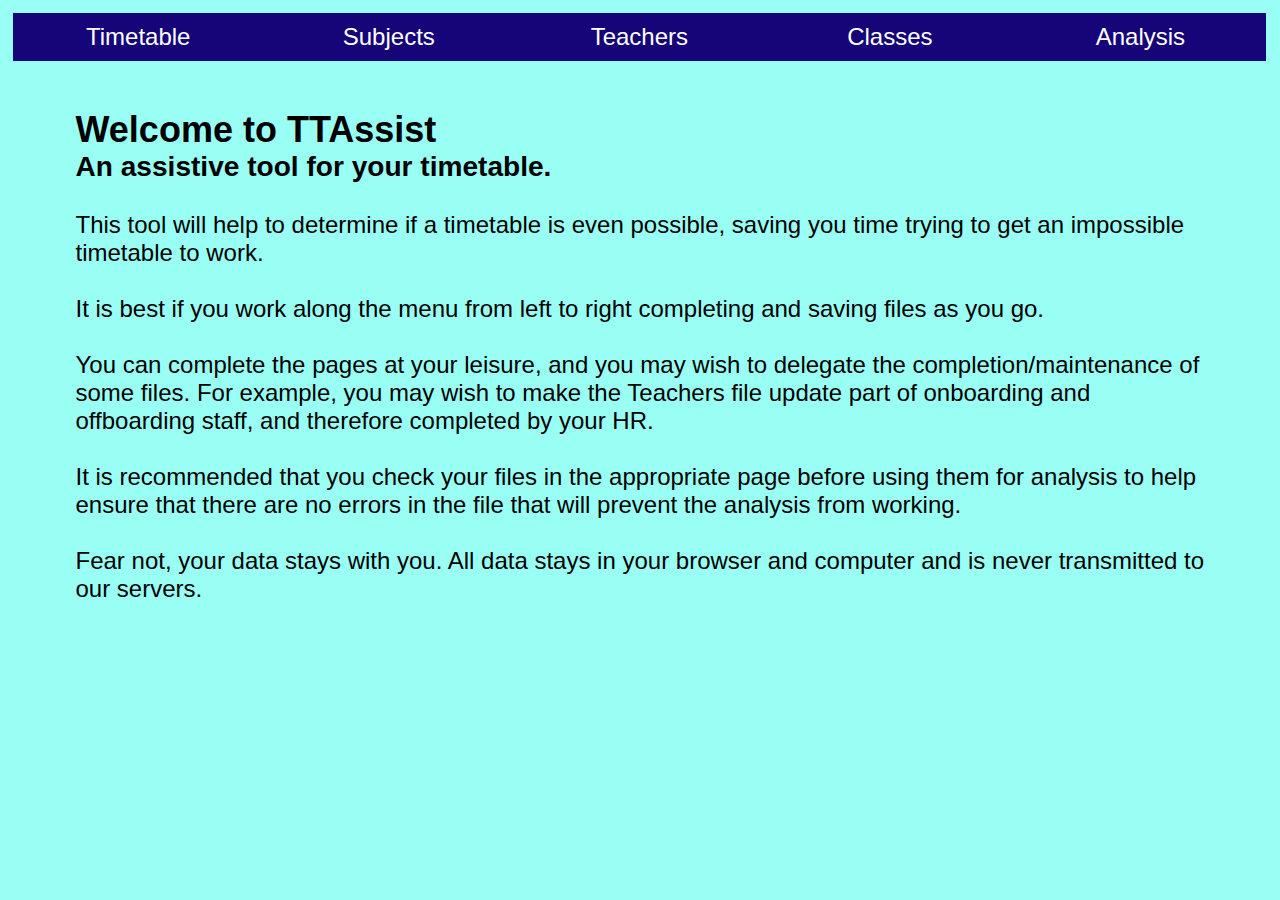
<file: index.html>
<!DOCTYPE html>
<html lang="en">
<head>
	  <meta charset="UTF-8">
	  <title>TTAssist</title>
	  <link rel="icon" type="image/x-icon" href="images/TTAssistLogo.png"/>
	  <link rel="stylesheet" href="CSS/Style.css">
	  <link rel="apple-touch-icon" sizes="57x57" href="images/Icon-57.png">
	  <link rel="apple-touch-icon" sizes="60x60" href="images/Icon-60.png">
	  <link rel="apple-touch-icon" sizes="72x72" href="images/Icon-72.png">
	  <link rel="apple-touch-icon" sizes="76x76" href="images/Icon-76.png">
	  <link rel="apple-touch-icon" sizes="114x114" href="images/Icon-114.png">
	  <link rel="apple-touch-icon" sizes="120x120" href="images/Icon-120.png">
	  <link rel="apple-touch-icon" sizes="144x144" href="images/Icon-144.png">
	  <link rel="apple-touch-icon" sizes="152x152" href="images/Icon-152.png">
	  <link rel="apple-touch-icon" sizes="180x180" href="images/Icon-180.png">
	  <script src="JS/libraries/p5.min.js"></script>
	  <script src="JS/Script.js"></script>
	  <script src="JS/subjects.js"></script>
	  <script src="JS/teachers.js"></script>
	  <script src="JS/classes.js"></script>
	  <script src="JS/analysis.js"></script>
	  <meta name="viewport" content="width=device-width, initial-scale=1.0">
	  <meta name="description" content="TTAssist is a timetabling assistive tool." />
</head>
<body id="top" onload="analysisStart()">
    <nav class="nav" id="nav">
		<ul>
			<li>
				<a href='timetable.html'>Timetable</a>
			</li>
			<li>
				<a href='subjects.html'>Subjects</a>
			</li>
			<li>
				<a href='teachers.html'>Teachers</a>
			</li>
			<li>
				<a href='classes.html'>Classes</a>
			</li>
			<li>
				<a href='analysis.html'>Analysis</a>
			</li>
		</ul>
	</nav>

    <div class="starterPage mainPage">
        
		<h2>Welcome to TTAssist</h2>
		<h3>An assistive tool for your timetable.</h3>
		<br>
		<p>This tool will help to determine if a timetable is even possible, saving you time trying to get an impossible timetable to work.</p>
		<br>
		<p>It is best if you work along the menu from left to right completing and saving files as you go.</p>
		<br>
		<p>You can complete the pages at your leisure, and you may wish to delegate the completion/maintenance of some files.  For example, you may wish to make the Teachers file update part of onboarding and offboarding staff, and therefore completed by your HR.</p>
		<br>
		<p>It is recommended that you check your files in the appropriate page before using them for analysis to help ensure that there are no errors in the file that will prevent the analysis from working.</p>
		<br>
		<p>Fear not, your data stays with you.  All data stays in your browser and computer and is never transmitted to our servers.</p>
	</div>

</body>
</html>
</file>
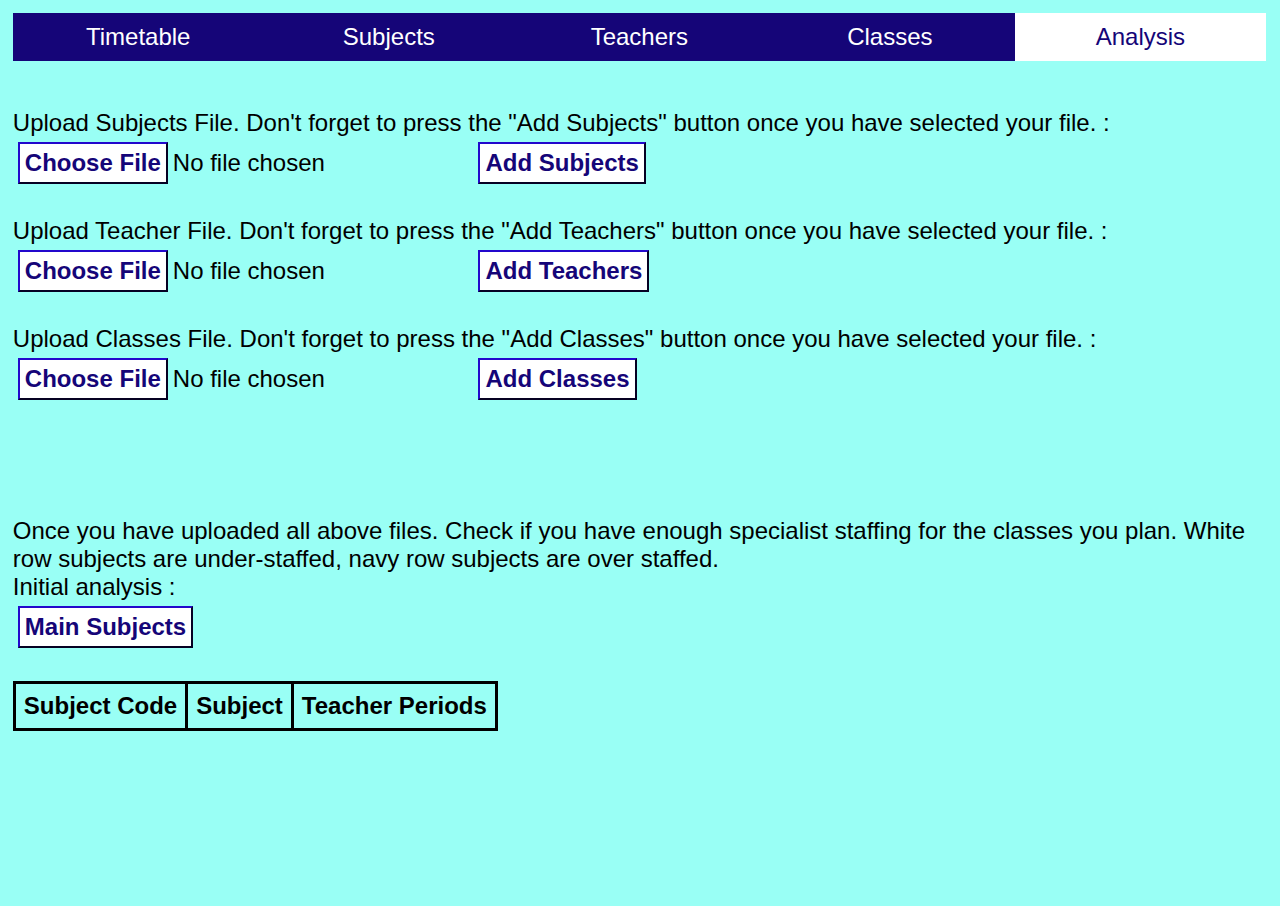
<file: analysis.html>
<!DOCTYPE html>
<html lang="en">
<head>
	  <meta charset="UTF-8">
	  <title>TTAssist</title>
	  <link rel="icon" type="image/x-icon" href="images/TTAssistLogo.png"/>
	  <link rel="stylesheet" href="CSS/Style.css">
	  <link rel="apple-touch-icon" sizes="57x57" href="images/Icon-57.png">
	  <link rel="apple-touch-icon" sizes="60x60" href="images/Icon-60.png">
	  <link rel="apple-touch-icon" sizes="72x72" href="images/Icon-72.png">
	  <link rel="apple-touch-icon" sizes="76x76" href="images/Icon-76.png">
	  <link rel="apple-touch-icon" sizes="114x114" href="images/Icon-114.png">
	  <link rel="apple-touch-icon" sizes="120x120" href="images/Icon-120.png">
	  <link rel="apple-touch-icon" sizes="144x144" href="images/Icon-144.png">
	  <link rel="apple-touch-icon" sizes="152x152" href="images/Icon-152.png">
	  <link rel="apple-touch-icon" sizes="180x180" href="images/Icon-180.png">
	  <script src="JS/libraries/p5.min.js"></script>
	  <script src="JS/Script.js"></script>
	  <script src="JS/subjects.js"></script>
	  <script src="JS/teachers.js"></script>
	  <script src="JS/classes.js"></script>
	  <script src="JS/analysis.js"></script>
	  <meta name="viewport" content="width=device-width, initial-scale=1.0">
	  <meta name="description" content="TTAssist is a timetabling assistive tool." />
</head>
<body id="top" onload="analysisStart()">
    <nav class="nav" id="nav">
		<ul>
			<li>
				<a href='timetable.html'>Timetable</a>
			</li>
			<li>
				<a href='subjects.html'>Subjects</a>
			</li>
			<li>
				<a href='teachers.html'>Teachers</a>
			</li>
			<li>
				<a href='classes.html'>Classes</a>
			</li>
			<li  id="navActive">
				<a href='analysis.html'>Analysis</a>
			</li>
		</ul>
	</nav>

    <div class="analysisPage mainPage">
        
		<form>
		    
			<label for="subFile">Upload Subjects File. Don't forget to press the "Add Subjects" button once you have selected your file. : </label>
			<input type="file" id="subFile" name="uploadSub" accept=".csv">
            <button type="button" id="checkItSub" name="uploadSub" value="uploadSub">Add Subjects</button>
			<br>
			<br>
			<label for="teacherFile">Upload Teacher File. Don't forget to press the "Add Teachers" button once you have selected your file. : </label>
			<input type="file" id="teacherFile" name="uploadTeacher" accept=".csv">
            <button type="button" id="checkItTeacher" name="uploadTeacher" value="uploadTeacher">Add Teachers</button>
			<br>
			<br>
			<label for="classesFile">Upload Classes File. Don't forget to press the "Add Classes" button once you have selected your file. : </label>
			<input type="file" id="classesFile" name="uploadClasses" accept=".csv">
            <button type="button" id="checkItClasses" name="uploadClasses" value="uploadClasses">Add Classes</button>
			<br>
			<p class="hide invalidFile" id="invalidFile">Sorry this is an invalid file type, please upload a valid csv file from this software.</p>
			<p class="hide invalidHeaders" id="invalidHeaders">Sorry, this doesn't seem to the the right file, please ensure you are using a file based upon the templates provided.</p>
			<p class="hide invalidContents" id="invalidContents">Sorry, it seems that one or more of your data rows is incomplete. Please either try to upload another file, or check the values below against expected outcomes, correct and save file again.</p>
			<p class="hide invalidRow" id="invalidRow">Sorry, it seems that one or more of your data rows has produced an error. Please check the error messages below the user input for more information, try to upload another file, or check the values below against expected outcomes, correct and save file again.</p>
			<p class="hide periodsDontMatch" id="periodsDontMatch">Sorry, it seems your file has blocks with bands that have different numbers of periods in the bands.  Please check that all classes within bands within a block add up to the same number of periods and try again.  Check the table below for the problem block(s).</p>
			<br>
			<p class="hide shortInput" id="shortInput">Sorry, you don't appear to have completed all required fields for some rows, please check this file in the appropriate page of this software, resolve the issue(s), resave the file and try again.</p>
			<p class="hide notAlphaNum" id="notAlphaNum">Sorry, one or more of your codes is invalid, please check this file in the appropriate page of this software, resolve the issue(s), resave the file and try again.</p>
			<p class="hide alreadyAdded" id="alreadyAdded">Sorry, one or more rows in this file has a duplicated value, please check this file in the appropriate page of this software, resolve the issue(s), resave the file and try again.</p>
			<br>
			<br>
			<br>
			<p>Once you have uploaded all above files.  Check if you have enough specialist staffing for the classes you plan. White row subjects are under-staffed, navy row subjects are over staffed.</p>
			<p>Initial analysis :</p>
			<button type="button" id="mainSubjects" name="mainSubjects" value="mainSubjects" class="mainSubjects">Main Subjects</button>
			<p class="hide noSubjects" id="noSubjects">Sorry, it seems you haven't uploaded a valid Subjects file. Please upload a valid Subjects csv file from this software in the area above, click the "Add Subjects" button, then try again.</p>
			<p class="hide noTeachers" id="noTeachers">Sorry, it seems you haven't uploaded a valid Teachers file. Please upload a valid Subjects csv file from this software in the area above, click the "Add Teachers" button, then try again.</p>
			<p class="hide noClasses" id="noClasses">Sorry, it seems you haven't uploaded a valid Classes file. Please upload a valid Subjects csv file from this software in the area above, click the "Add Classes" button, then try again.</p>
			<br>
			<br>
			<table id="mainTable" ></table>
			<br>
			<br>
			<p class="secondarySubjects hide">Once you have uploaded all above files.  Check if you have enough specialist staffing for the classes you plan.  Secondary analysis :</p>
			<button type="button" id="secondarySubjects" name="secondarySubjects" value="secondarySubjects" class="secondarySubjects hide">Secondary Subjects</button>

			<br class="secondarySubjects hide">
			<p class="secondarySubjects hide" id="noInitial">Sorry, you don't seem to have run the initial analysis.  Please run the initial analysis above and try again.</p>
			<br class="secondarySubjects hide">
			<br class="secondarySubjects hide">
			<table id="secondaryTable" class="secondarySubjects hide"></table>
			<br class="secondarySubjects hide">
			<br class="secondarySubjects hide">
			<p class="secondarySubjects hide">Teacher Swaps.  Note, this is not necessarily the only way to staff the timetable, just a guide as to how it could be done. :</p>
			<br class="secondarySubjects hide">
			<table id="teacherSwaps" class="secondarySubjects hide"></table>
			<br class="secondarySubjects hide">
			<br class="secondarySubjects hide">
			<label class="secondarySubjects hide" for="save">To save these swaps : </label>
            <button type="button" id="save" name="save" value="Save" class="secondarySubjects hide">Save</button>
			<br class="secondarySubjects hide">
			<p class="secondarySubjects hide">If this is not as expected, please amend one or more of your input files and try again.</p>
    
		</form>
	</div>

</body>
</html>
</file>
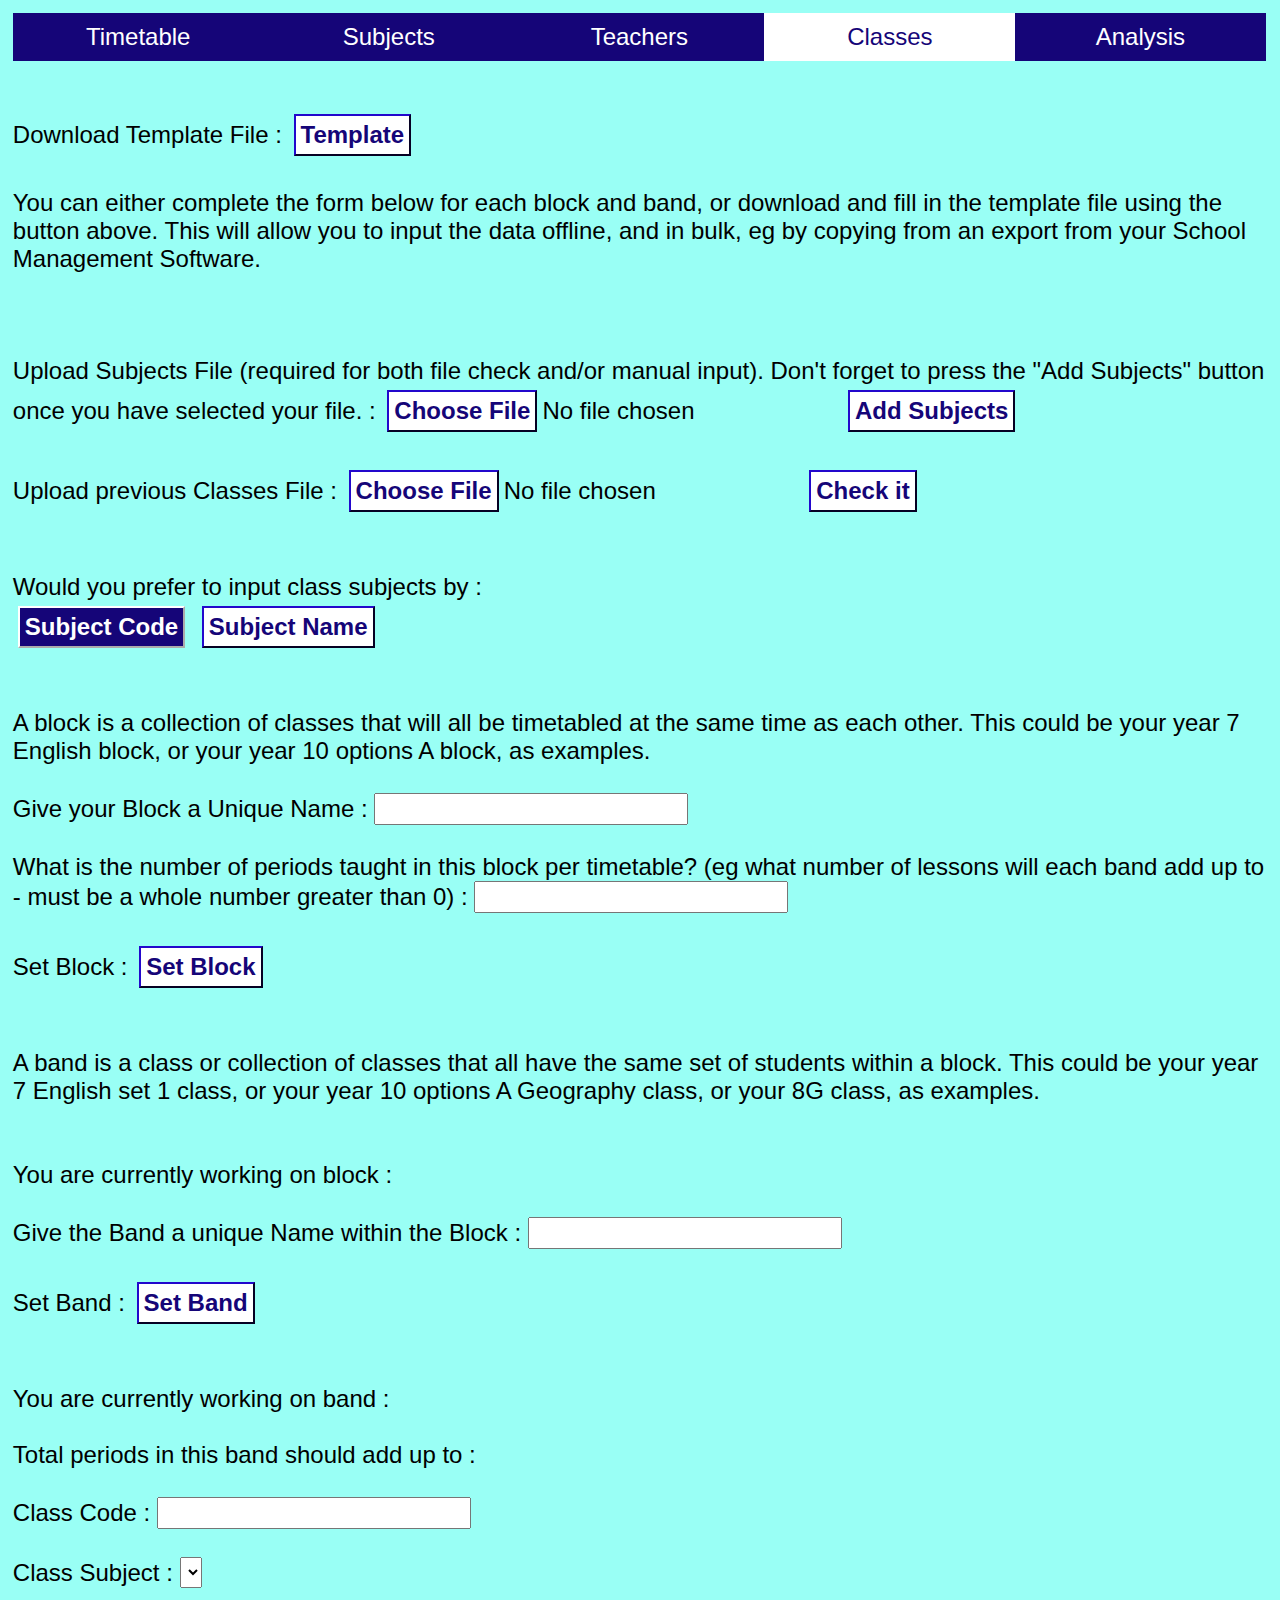
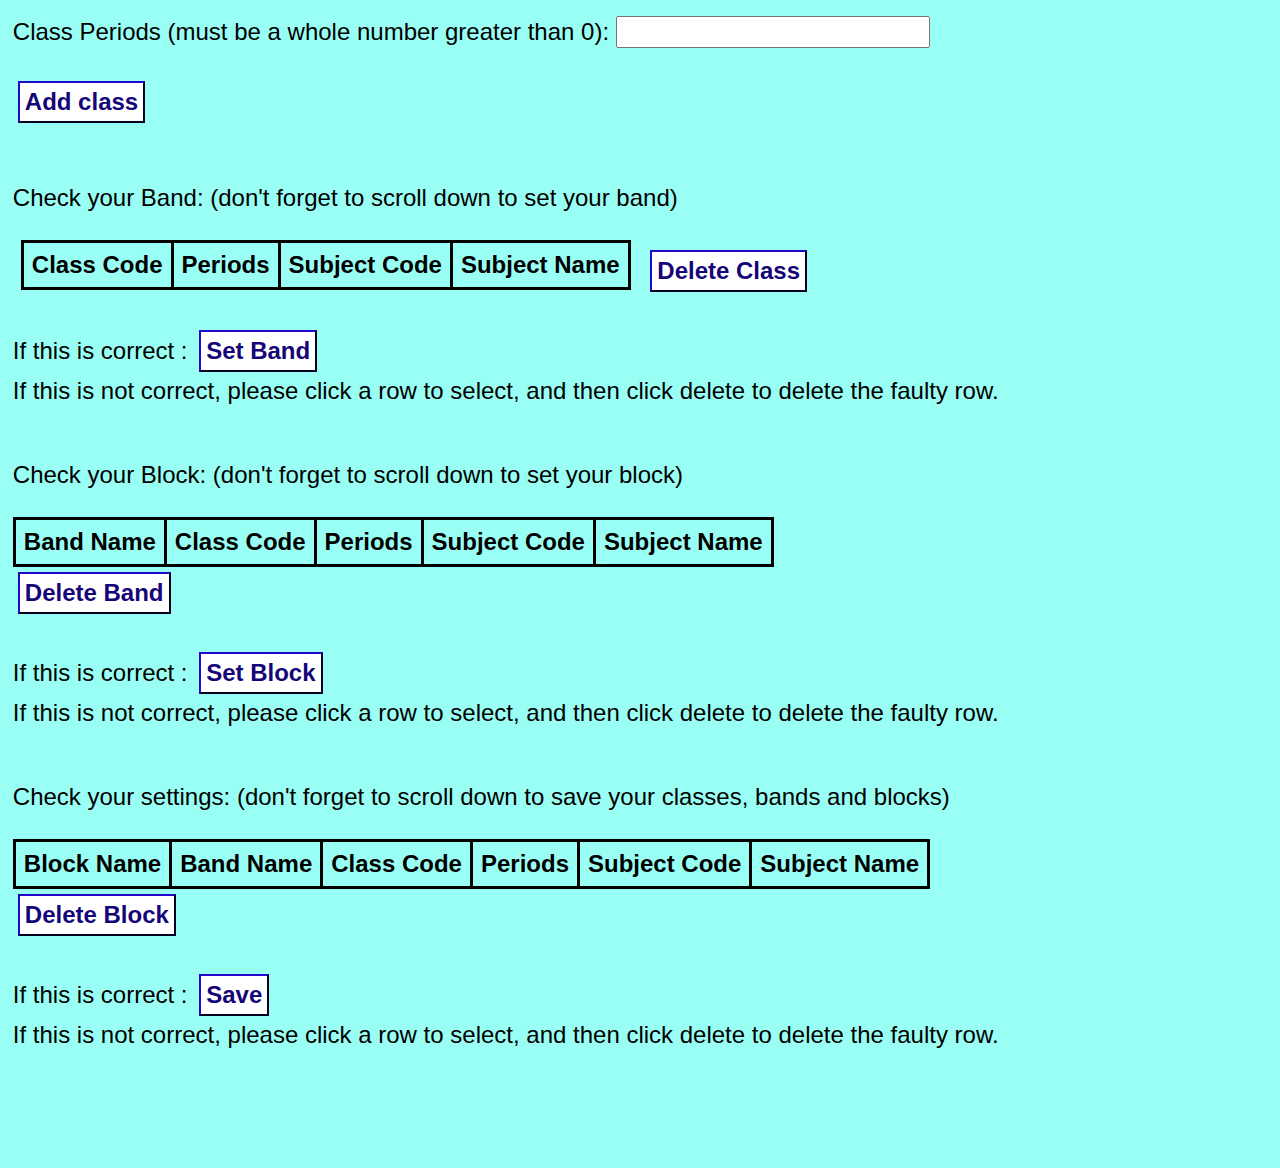
<file: classes.html>
<!DOCTYPE html>
<html lang="en">
<head>
	  <meta charset="UTF-8">
	  <title>TTAssist</title>
	  <link rel="icon" type="image/x-icon" href="images/TTAssistLogo.png"/>
	  <link rel="stylesheet" href="CSS/Style.css">
	  <link rel="apple-touch-icon" sizes="57x57" href="images/Icon-57.png">
	  <link rel="apple-touch-icon" sizes="60x60" href="images/Icon-60.png">
	  <link rel="apple-touch-icon" sizes="72x72" href="images/Icon-72.png">
	  <link rel="apple-touch-icon" sizes="76x76" href="images/Icon-76.png">
	  <link rel="apple-touch-icon" sizes="114x114" href="images/Icon-114.png">
	  <link rel="apple-touch-icon" sizes="120x120" href="images/Icon-120.png">
	  <link rel="apple-touch-icon" sizes="144x144" href="images/Icon-144.png">
	  <link rel="apple-touch-icon" sizes="152x152" href="images/Icon-152.png">
	  <link rel="apple-touch-icon" sizes="180x180" href="images/Icon-180.png">
	  <script src="JS/libraries/p5.min.js"></script>
	  <script src="JS/Script.js"></script>
	  <script src="JS/subjects.js"></script>
	  <script src="JS/classes.js"></script>
	  <script src="JS/classesOnly.js"></script>
	  <meta name="viewport" content="width=device-width, initial-scale=1.0">
	  <meta name="description" content="TTAssist is a timetabling assistive tool." />
</head>
<body id="top" onload="classesStart()">
    <nav class="nav" id="nav">
		<ul>
			<li>
				<a href='timetable.html'>Timetable</a>
			</li>
			<li>
				<a href='subjects.html'>Subjects</a>
			</li>
			<li>
				<a href='teachers.html'>Teachers</a>
			</li>
			<li id="navActive">
				<a href='classes.html'>Classes</a>
			</li>
			<li>
				<a href='analysis.html'>Analysis</a>
			</li>
		</ul>
	</nav>

    <div class="classesPage mainPage">
        
		<label for="template">Download Template File : </label>
		<button type="button" id="template" name="template" value="template">Template</button>
		<br>
		<br>
		<p>You can either complete the form below for each block and band, or download and fill in the template file using the button above.  This will allow you to input the data offline, and in bulk, eg by copying from an export from your School Management Software.</p>
		<br>
		<br>
		<br>

		<form>
		    
			<label for="subFile">Upload Subjects File (required for both file check and/or manual input).  Don't forget to press the "Add Subjects" button once you have selected your file. : </label>
			<input type="file" id="subFile" name="uploadSub" accept=".csv">
            <button type="button" id="checkItSub" name="uploadSub" value="uploadSub">Add Subjects</button>
			<br>
			<br>
			<label for="clasesFile">Upload previous Classes File : </label>
			<input type="file" id="clasesFile" name="uploadClasses" accept=".csv">
            <button type="button" id="checkIt" name="uploadClasses" value="uploadClasses">Check it</button>
			<p class="hide invalidFile" id="invalidFile">Sorry this is an invalid file type, please upload a valid csv file from this software.</p>
			<p class="hide invalidHeaders" id="invalidHeaders">Sorry, this doesn't seem to the the right file, please ensure you are using a file based upon the templates provided.</p>
			<p class="hide invalidContents" id="invalidContents">Sorry, it seems that one or more of your data rows is incomplete. Please either try to upload another file, or check the values below against expected outcomes, correct and save file again.</p>
			<p class="hide invalidRow" id="invalidRow">Sorry, it seems that one or more of your data rows has produced an error. Please check the error messages below the user input for more information, try to upload another file, or check the values below against expected outcomes, correct and save file again.</p>
			<p class="hide noSubjects" id="noSubjects">Sorry, it seems you haven't uploaded a valid Subjects file. Please upload a valid Subjects csv file from this software in the area above, click the "Add Subjects" button, then try again.</p>
			<p class="hide periodsDontMatch" id="periodsDontMatch">Sorry, it seems your file has blocks with bands that have different numbers of periods in the bands.  Please check that all classes within bands within a block add up to the same number of periods and try again.  Check the table below for the problem block(s).</p>

			<br>
			<br>
			<br>
			<p>Would you prefer to input class subjects by :</p>
			<button type="button" id="subCode" name="subjectStyle" value="0" class="subStyleBtn active">Subject Code</button>
			<button type="button" id="subName" name="subjectStyle" value="1" class="subStyleBtn">Subject Name</button>
			<br>
			<br>
			<br>
			<p>A block is a collection of classes that will all be timetabled at the same time as each other.  This could be your year 7 English block, or your year 10 options A block, as examples.</p>
			<br>
			<label for="blockName">Give your Block a Unique Name :</label>
  			<input type="text" id="blockName" name="blockName">
			<br>
			<br>
			<label for="blockPeriods">What is the number of periods taught in this block per timetable? (eg what number of lessons will each band add up to - must be a whole number greater than 0) :</label>
  			<input type="number" id="blockPeriods" name="blockPeriods">
			<br>
			<br>
			<label for="setBlock">Set Block : </label>
            <button type="button" id="setBlock" name="setBlock" value="setBlock">Set Block</button>
			<p class="hide blockShortInput" id="blockShortInput">Sorry, it seems you haven't completed all fields above.  Please ensure all above fields are completed correctly and try again.</p>
			<p class="hide blockNameComma" id="blockNameComma">Sorry, commas aren't accepted characters. Please amend your block name and try again.</p>
			<p class="hide blockPeriodsInvalid" id="blockPeriodsInvalid">Sorry, you don't seem to have entered a valid value for the periods for this block.  Please enter a whole number greater than 0 and try again.</p>
			<p class="hide blockAlreadyUsed" id="blockAlreadyUsed">Sorry, this block name already appears to be in use.  Please amend your block name and try again.</p>
			<br>
			<br>
			<br>
			<p>A band is a class or collection of classes that all have the same set of students within a block.  This could be your year 7 English set 1 class, or your year 10 options A Geography class, or your 8G class, as examples.</p>
			<br>
			<br>
			<p class="inline">You are currently working on block : </p>
			<p class="whiteBG inline" id="currentBlock"></p>
			<br>
			<br>
			<label for="bandName">Give the Band a unique Name within the Block :</label>
  			<input type="text" id="bandName" name="bandName">
			<br>
			<br>
			<label for="setBand">Set Band : </label>
            <button type="button" id="setBand" name="setBand" value="setBand">Set Band</button>
			<p class="hide bandShortInput" id="bandShortInput">Sorry, it seems you haven't given your band a name.  Please ensure all above fields are completed correctly and try again.</p>
			<p class="hide bandNameComma" id="bandNameComma">Sorry, commas aren't accepted characters. Please amend your band name and try again.</p>
			<p class="hide noBlockSet" id="noBlockSet">Sorry, it seems you've not set the values for your block. Please set your block values, press the "Set Block" button, and try again.</p>
			<p class="hide bandAlreadyInBlock" id="bandAlreadyInBlock">Sorry, it seems you already have this band in your block.  Please amend the value above and try again.</p>
			<br>
			<br>
			<br>
			<p class="inline">You are currently working on band : </p>
			<p class="whiteBG inline" id="currentBand"></p>
			<br>
			<br>
			<p class="inline">Total periods in this band should add up to : </p>
			<p class="whiteBG inline" id="currentBlockPeriods"></p>
			<br>
			<br>
			<label for="classCode">Class Code :</label>
  			<input type="text" id="classCode" name="classCode">
			<br>
			<br>
            <label for="classSub">Class Subject :</label>
			<select name="classSub" id="classSub">
				<option value=""></option>
			</select>
			<br>
			<br>
			<label for="classPeriods">Class Periods (must be a whole number greater than 0):</label>
  			<input type="number" id="classPeriods" name="classPeriods">
			<br>
			<br>
			<button type="button" id="addClass" name="addClass" value="addClass">Add class</button>
			<br>
			<p class="hide noSubjects" id="noSubjects1">Sorry, it seems you haven't uploaded a valid Subjects file. Please upload a valid Subjects csv file from this software in the area above, click the "Add Subjects" button, then try again.</p>
			<p class="hide noBandSet" id="noBandSet">Sorry, you don't seem to have set a current Band. Please set a Band name above and try again.</p>
			<p class="hide shortInput" id="shortInput">Sorry, you don't appear to have completed all required fields above correctly.  All fields are required with the exception of the Secondary Subject. Contact Periods should be a whole number higher than 0. If you are inputting from file, please also check your Subject Codes match those in your Subjects file. Please complete all the input boxes.</p>
			<p class="hide classCodeComma" id="classCodeComma">Sorry, commas aren't accepted characters. Please amend your class code and try again.</p>
			<p class="hide notAlphaNum" id="notAlphaNum">Sorry, the Subject Code can only be Letters or Numbers.  Please amend your Subject Code(s) in your file and try again.</p>
			<p class="hide alreadyAdded" id="alreadyAdded">Sorry, the Class Code you have added is already in the list.  Please amend your Class Code above.</p>
			<p class="hide classPeriodsInvalid" id="classPeriodsInvalid">Sorry, you don't seem to have entered a valid value for the periods for this class.  Please enter a whole number greater than 0 and try again.</p>
			<br>
			<br>
			<p>Check your Band: (don't forget to scroll down to set your band)</p>
			<br>
			<table id="bandList" ></table>
			<button type="button" id="delClass" name="delClass" value="delClass">Delete Class</button>
			<br>
			<br>
			<label for="saveBand">If this is correct : </label>
            <button type="button" id="saveBand" name="saveBand" value="saveBand">Set Band</button>
			<p class="hide bandTooShort" id="bandTooShort">Sorry, it seems you haven't got any classes in your band.  Please add at least one class to your band and try again.</p>
			<p class="hide bandShortPeriods" id="bandShortPeriods">Sorry, it seems you haven't got enough periods for this band.  Please add additional class periods until the band has sufficient periods to meet the value set as as the default by your block and try again.</p>
			<p class="hide bandOverPeriods" id="bandOverPeriods">Sorry, it seems you have too many periods for this band.  Please remove class periods until the band has been reduced to the number of periods to meet the value set as as the default by your block and try again.</p>
			<br>
			<p>If this is not correct, please click a row to select, and then click delete to delete the faulty row.</p>
			<br>
			<br>
			<p>Check your Block: (don't forget to scroll down to set your block)</p>
			<br>
			<table id="blockList" ></table>
			<button type="button" id="delBand" name="delBand" value="delBand">Delete Band</button>
			<br>
			<br>
			<label for="saveBlock">If this is correct : </label>
            <button type="button" id="saveBlock" name="saveBlock" value="saveBlock">Set Block</button>
			<p class="hide blockTooShort" id="blockTooShort">Sorry, it seems you haven't got any bands in your block.  Please add at least one band to your block and try again.</p>
			<p class="hide blockUnequalPeriods" id="blockUnequalPeriods">Sorry, it seems the number of periods isn't the same across all bands/as set above.  Please check your bands, and remove the band(s) that don't match the correct number of periods.</p>

			<br>
			<p>If this is not correct, please click a row to select, and then click delete to delete the faulty row.</p>
			<br>
			<br>
			<p>Check your settings: (don't forget to scroll down to save your classes, bands and blocks)</p>
			<br>
			<table id="totalList" ></table>
			<button type="button" id="delBlock" name="delBlock" value="delBlock">Delete Block</button>
			<br>
			<br>
			<label for="save">If this is correct : </label>
            <button type="button" id="save" name="save" value="Save">Save</button>
			<br>
			<p>If this is not correct, please click a row to select, and then click delete to delete the faulty row.</p>
    
		</form>
	</div>

</body>
</html>
</file>
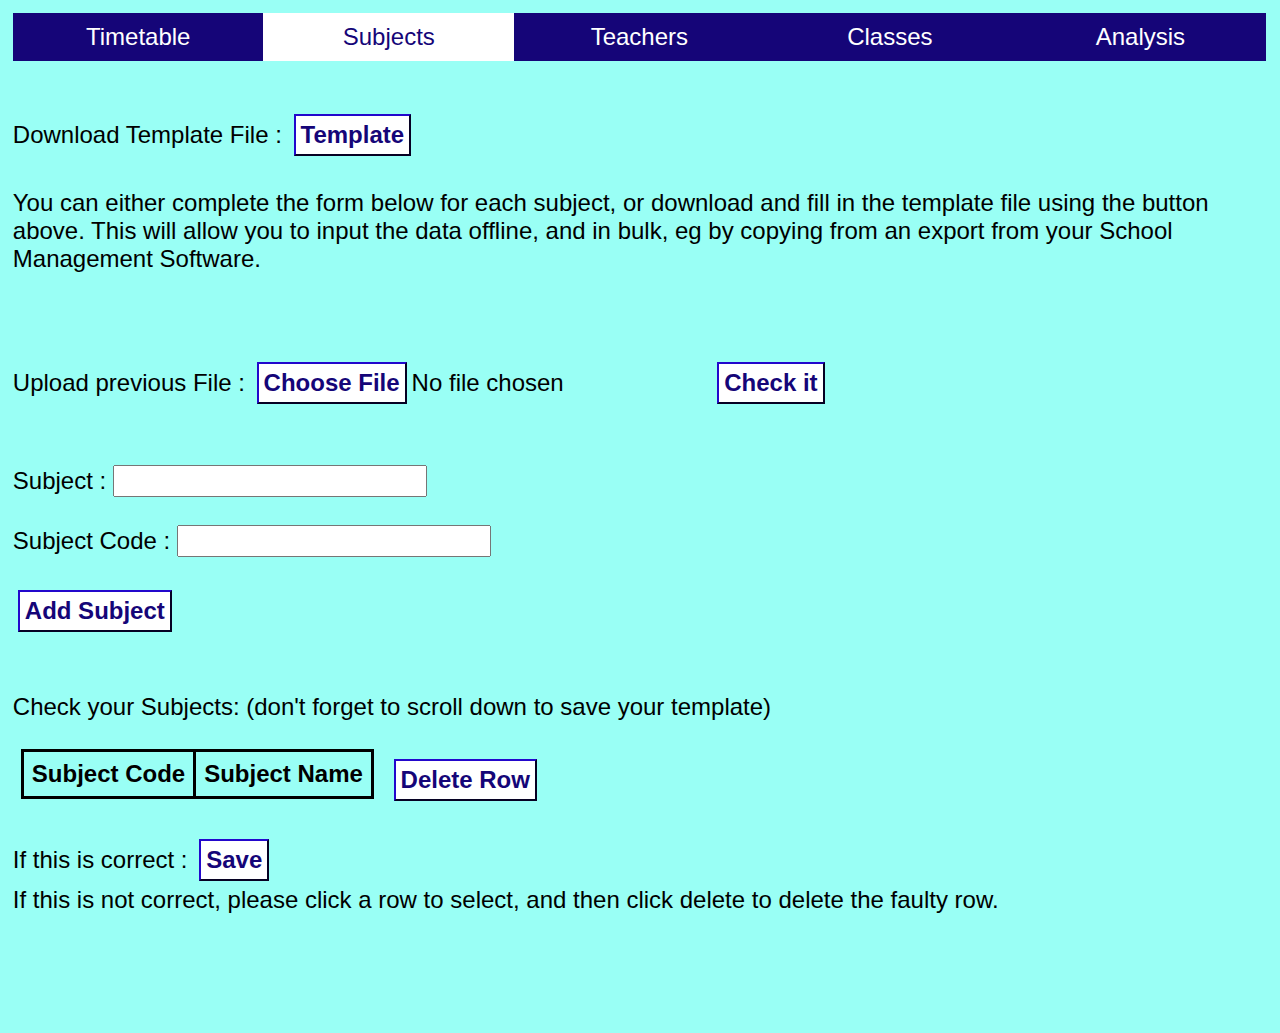
<file: subjects.html>
<!DOCTYPE html>
<html lang="en">
<head>
	  <meta charset="UTF-8">
	  <title>TTAssist</title>
	  <link rel="icon" type="image/x-icon" href="images/TTAssistLogo.png"/>
	  <link rel="stylesheet" href="CSS/Style.css">
	  <link rel="apple-touch-icon" sizes="57x57" href="images/Icon-57.png">
	  <link rel="apple-touch-icon" sizes="60x60" href="images/Icon-60.png">
	  <link rel="apple-touch-icon" sizes="72x72" href="images/Icon-72.png">
	  <link rel="apple-touch-icon" sizes="76x76" href="images/Icon-76.png">
	  <link rel="apple-touch-icon" sizes="114x114" href="images/Icon-114.png">
	  <link rel="apple-touch-icon" sizes="120x120" href="images/Icon-120.png">
	  <link rel="apple-touch-icon" sizes="144x144" href="images/Icon-144.png">
	  <link rel="apple-touch-icon" sizes="152x152" href="images/Icon-152.png">
	  <link rel="apple-touch-icon" sizes="180x180" href="images/Icon-180.png">
	  <script src="JS/libraries/p5.min.js"></script>
	  <script src="JS/Script.js"></script>
	  <script src="JS/subjects.js"></script>
	  <script src="JS/subjectsOnly.js"></script>
	  <meta name="viewport" content="width=device-width, initial-scale=1.0">
	  <meta name="description" content="TTAssist is a timetabling assistive tool." />
</head>
<body id="top" onload="subStart()">
    <nav class="nav" id="nav">
		<ul>
			<li>
				<a href='timetable.html'>Timetable</a>
			</li>
			<li id="navActive">
				<a href='subjects.html'>Subjects</a>
			</li>
			<li>
				<a href='teachers.html'>Teachers</a>
			</li>
			<li>
				<a href='classes.html'>Classes</a>
			</li>
			<li>
				<a href='analysis.html'>Analysis</a>
			</li>
		</ul>
	</nav>

    <div class="subjectsPage mainPage">
        
		<label for="template">Download Template File : </label>
		<button type="button" id="template" name="template" value="template">Template</button>
		<br>
		<br>
		<p>You can either complete the form below for each subject, or download and fill in the template file using the button above.  This will allow you to input the data offline, and in bulk, eg by copying from an export from your School Management Software.</p>
		<br>
		<br>
		<br>

		<form>
		    <label for="subFile">Upload previous File : </label>
			<input type="file" id="subFile" name="upload" accept=".csv">
            <button type="button" id="checkIt" name="upload" value="Upload">Check it</button>
			<p class="hide invalidFile" id="invalidFile">Sorry this is an invalid file type, please upload a valid Subjects csv file from this software.</p>
			<p class="hide invalidHeaders" id="invalidHeaders">Sorry, this doesn't seem to the the right file, please ensure you are using a file based upon the Subjects template provided.</p>
			<p class="hide invalidContents" id="invalidContents">Sorry, it seems that one or more of your data rows is incomplete. Please either try to upload another file, or check the values below against expected outcomes, correct and save file again.</p>
			<p class="hide invalidRow" id="invalidRow">Sorry, it seems that one or more of your data rows has produced an error. Please check the error messages below the user input for more information, try to upload another file, or check the values below against expected outcomes, correct and save file again.</p>
			<br>
			<br>
			<br>
			
			<label for="subject">Subject :</label>
  			<input type="text" id="subject" name="subject">
			<br>
			<br>
 	 		<label for="subCode">Subject Code :</label>
  			<input type="text" id="subCode" name="subCode">
			<br>
			<br>
            <button type="button" id="addSub" name="addSub" value="addSub">Add Subject</button>
			<br>
			<p class="hide shortInput" id="shortInput">Sorry, you don't appear to have completed both boxes above.  Please complete both the Subject and Subject Code input boxes.</p>
			<p class="hide notAlphaNum" id="notAlphaNum">Sorry, the Subject Code can only be Letters or Numbers.  Please amend your Subject Code above.</p>
			<p class="hide alreadyAdded" id="alreadyAdded">Sorry, the Subject Code you have added is already in the list.  Please amend your Subject Code above.</p>
			<br>
			<br>
			<p>Check your Subjects: (don't forget to scroll down to save your template)</p>
			<br>
			<table id="subList" ></table>
			<button type="button" id="delSub" name="delSub" value="delSub">Delete Row</button>
			<br>
			<br>
			<label for="save">If this is correct : </label>
            <button type="button" id="save" name="save" value="Save">Save</button>
			<br>
			<p>If this is not correct, please click a row to select, and then click delete to delete the faulty row.</p>
			
		
		</form>
	</div>
</body>
</html>
</file>
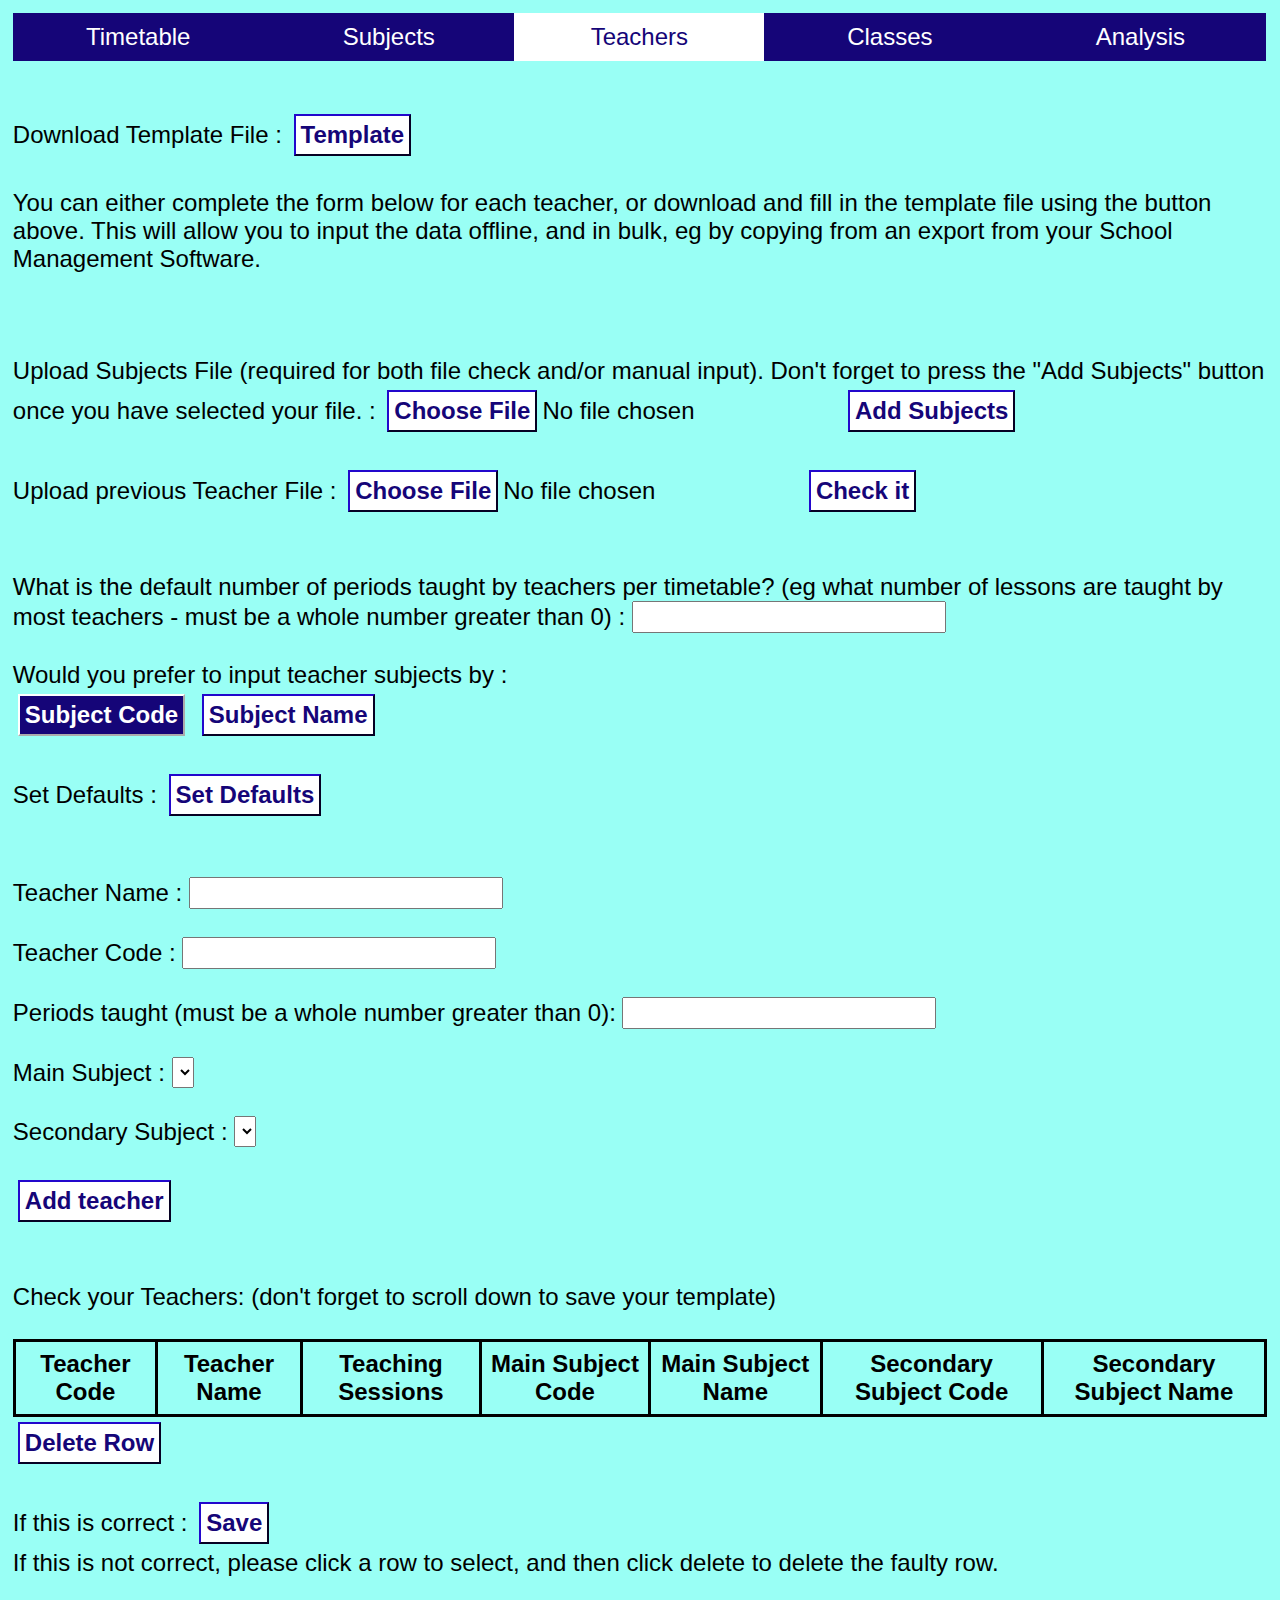
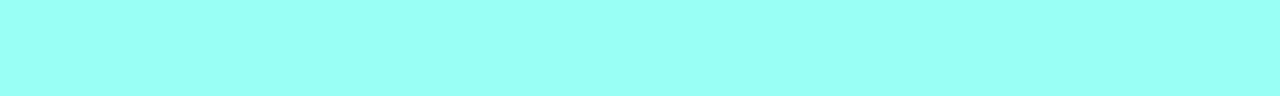
<file: teachers.html>
<!DOCTYPE html>
<html lang="en">
<head>
	  <meta charset="UTF-8">
	  <title>TTAssist</title>
	  <link rel="icon" type="image/x-icon" href="images/TTAssistLogo.png"/>
	  <link rel="stylesheet" href="CSS/Style.css">
	  <link rel="apple-touch-icon" sizes="57x57" href="images/Icon-57.png">
	  <link rel="apple-touch-icon" sizes="60x60" href="images/Icon-60.png">
	  <link rel="apple-touch-icon" sizes="72x72" href="images/Icon-72.png">
	  <link rel="apple-touch-icon" sizes="76x76" href="images/Icon-76.png">
	  <link rel="apple-touch-icon" sizes="114x114" href="images/Icon-114.png">
	  <link rel="apple-touch-icon" sizes="120x120" href="images/Icon-120.png">
	  <link rel="apple-touch-icon" sizes="144x144" href="images/Icon-144.png">
	  <link rel="apple-touch-icon" sizes="152x152" href="images/Icon-152.png">
	  <link rel="apple-touch-icon" sizes="180x180" href="images/Icon-180.png">
	  <script src="JS/libraries/p5.min.js"></script>
	  <script src="JS/Script.js"></script>
	  <script src="JS/subjects.js"></script>
	  <script src="JS/teachers.js"></script>
	  <script src="JS/teachersOnly.js"></script>
	  <meta name="viewport" content="width=device-width, initial-scale=1.0">
	  <meta name="description" content="TTAssist is a timetabling assistive tool." />
</head>
<body id="top" onload="teachersStart()">
    <nav class="nav" id="nav">
		<ul>
			<li>
				<a href='timetable.html'>Timetable</a>
			</li>
			<li>
				<a href='subjects.html'>Subjects</a>
			</li>
			<li id="navActive">
				<a href='teachers.html'>Teachers</a>
			</li>
			<li>
				<a href='classes.html'>Classes</a>
			</li>
			<li>
				<a href='analysis.html'>Analysis</a>
			</li>
		</ul>
	</nav>

    <div class="teachersPage mainPage">
        
		<label for="template">Download Template File : </label>
		<button type="button" id="template" name="template" value="template">Template</button>
		<br>
		<br>
		<p>You can either complete the form below for each teacher, or download and fill in the template file using the button above.  This will allow you to input the data offline, and in bulk, eg by copying from an export from your School Management Software.</p>
		<br>
		<br>
		<br>

		<form>
		    
			<label for="subFile">Upload Subjects File (required for both file check and/or manual input).  Don't forget to press the "Add Subjects" button once you have selected your file. : </label>
			<input type="file" id="subFile" name="uploadSub" accept=".csv">
            <button type="button" id="checkItSub" name="uploadSub" value="uploadSub">Add Subjects</button>
			<br>
			<br>
			<label for="teacherFile">Upload previous Teacher File : </label>
			<input type="file" id="teacherFile" name="uploadTeacher" accept=".csv">
            <button type="button" id="checkIt" name="uploadTeacher" value="uploadTeacher">Check it</button>
			<p class="hide invalidFile" id="invalidFile">Sorry this is an invalid file type, please upload a valid csv file from this software.</p>
			<p class="hide invalidHeaders" id="invalidHeaders">Sorry, this doesn't seem to the the right file, please ensure you are using a file based upon the templates provided.</p>
			<p class="hide invalidContents" id="invalidContents">Sorry, it seems that one or more of your data rows is incomplete. Please either try to upload another file, or check the values below against expected outcomes, correct and save file again.</p>
			<p class="hide invalidRow" id="invalidRow">Sorry, it seems that one or more of your data rows has produced an error. Please check the error messages below the user input for more information, try to upload another file, or check the values below against expected outcomes, correct and save file again.</p>
			<p class="hide noSubjects" id="noSubjects">Sorry, it seems you haven't uploaded a valid Subjects file. Please upload a valid Subjects csv file from this software in the area above, click the "Add Subjects" button, then try again.</p>
			<br>
			<br>
			<br>
			<label for="defaultPeriods">What is the default number of periods taught by teachers per timetable? (eg what number of lessons are taught by most teachers - must be a whole number greater than 0) :</label>
  			<input type="number" id="defaultPeriods" name="defaultPeriods">
			<br>
			<br>
			<p>Would you prefer to input teacher subjects by :</p>
			<button type="button" id="subCode" name="subjectStyle" value="0" class="subStyleBtn active">Subject Code</button>
			<button type="button" id="subName" name="subjectStyle" value="1" class="subStyleBtn">Subject Name</button>
			<br>
			<br>
			<label for="setDefaults">Set Defaults : </label>
            <button type="button" id="setDefaults" name="setDefaults" value="setDefaults">Set Defaults</button>
			<p class="hide noPeriods" id="noPeriods">Sorry, it seems you haven't set a value for the default number of periods taught.  This should be a whole number greater than 0, recommended to be the number of periods taught by the majority of your staff. Please amend your value above and try again.</p>
			<br>
			<br>
			<br>
 	 		<label for="teacherName">Teacher Name :</label>
  			<input type="text" id="teacherName" name="teacherName">
			<br>
			<br>
			<label for="teacherCode">Teacher Code :</label>
  			<input type="text" id="teacherCode" name="teacherCode">
			<br>
			<br>
            <label for="teacherPeriods">Periods taught (must be a whole number greater than 0):</label>
  			<input type="number" id="teacherPeriods" name="teacherPeriods">
			<br>
			<br>
			<label for="primarySub">Main Subject :</label>
			<select name="primarySub" id="primarySub">
				<option value=""></option>
			</select>
			<br>
			<br>
			<label for="secondarySub">Secondary Subject :</label>
			<select name="secondarySub" id="secondarySub" >
				<option value=""></option>
			</select>
			<br>
			<br>
			<button type="button" id="addTeacher" name="addTeacher" value="addTeacher">Add teacher</button>
			<br>
			<p class="hide shortInput" id="shortInput">Sorry, you don't appear to have completed all required fields above correctly.  All fields are required with the exception of the Secondary Subject. Contact Periods should be a whole number higher than 0. If you are inputting from file, please also check your Subject Codes match those in your Subjects file. Please complete all the input boxes.</p>
			<p class="hide notAlphaNum" id="notAlphaNum">Sorry, the Teacher Code can only be Letters or Numbers.  Please amend your Teacher Code above.</p>
			<p class="hide alreadyAdded" id="alreadyAdded">Sorry, the Teacher Code you have added is already in the list.  Please amend your Teacher Code above.</p>
			<br>
			<br>
			<p>Check your Teachers: (don't forget to scroll down to save your template)</p>
			<br>
			<table id="teacherList" ></table>
			<button type="button" id="delTeacher" name="delTeacher" value="delTeacher">Delete Row</button>
			<br>
			<br>
			<label for="save">If this is correct : </label>
            <button type="button" id="save" name="save" value="Save">Save</button>
			<br>
			<p>If this is not correct, please click a row to select, and then click delete to delete the faulty row.</p>
		</form>
	</div>

</body>
</html>
</file>
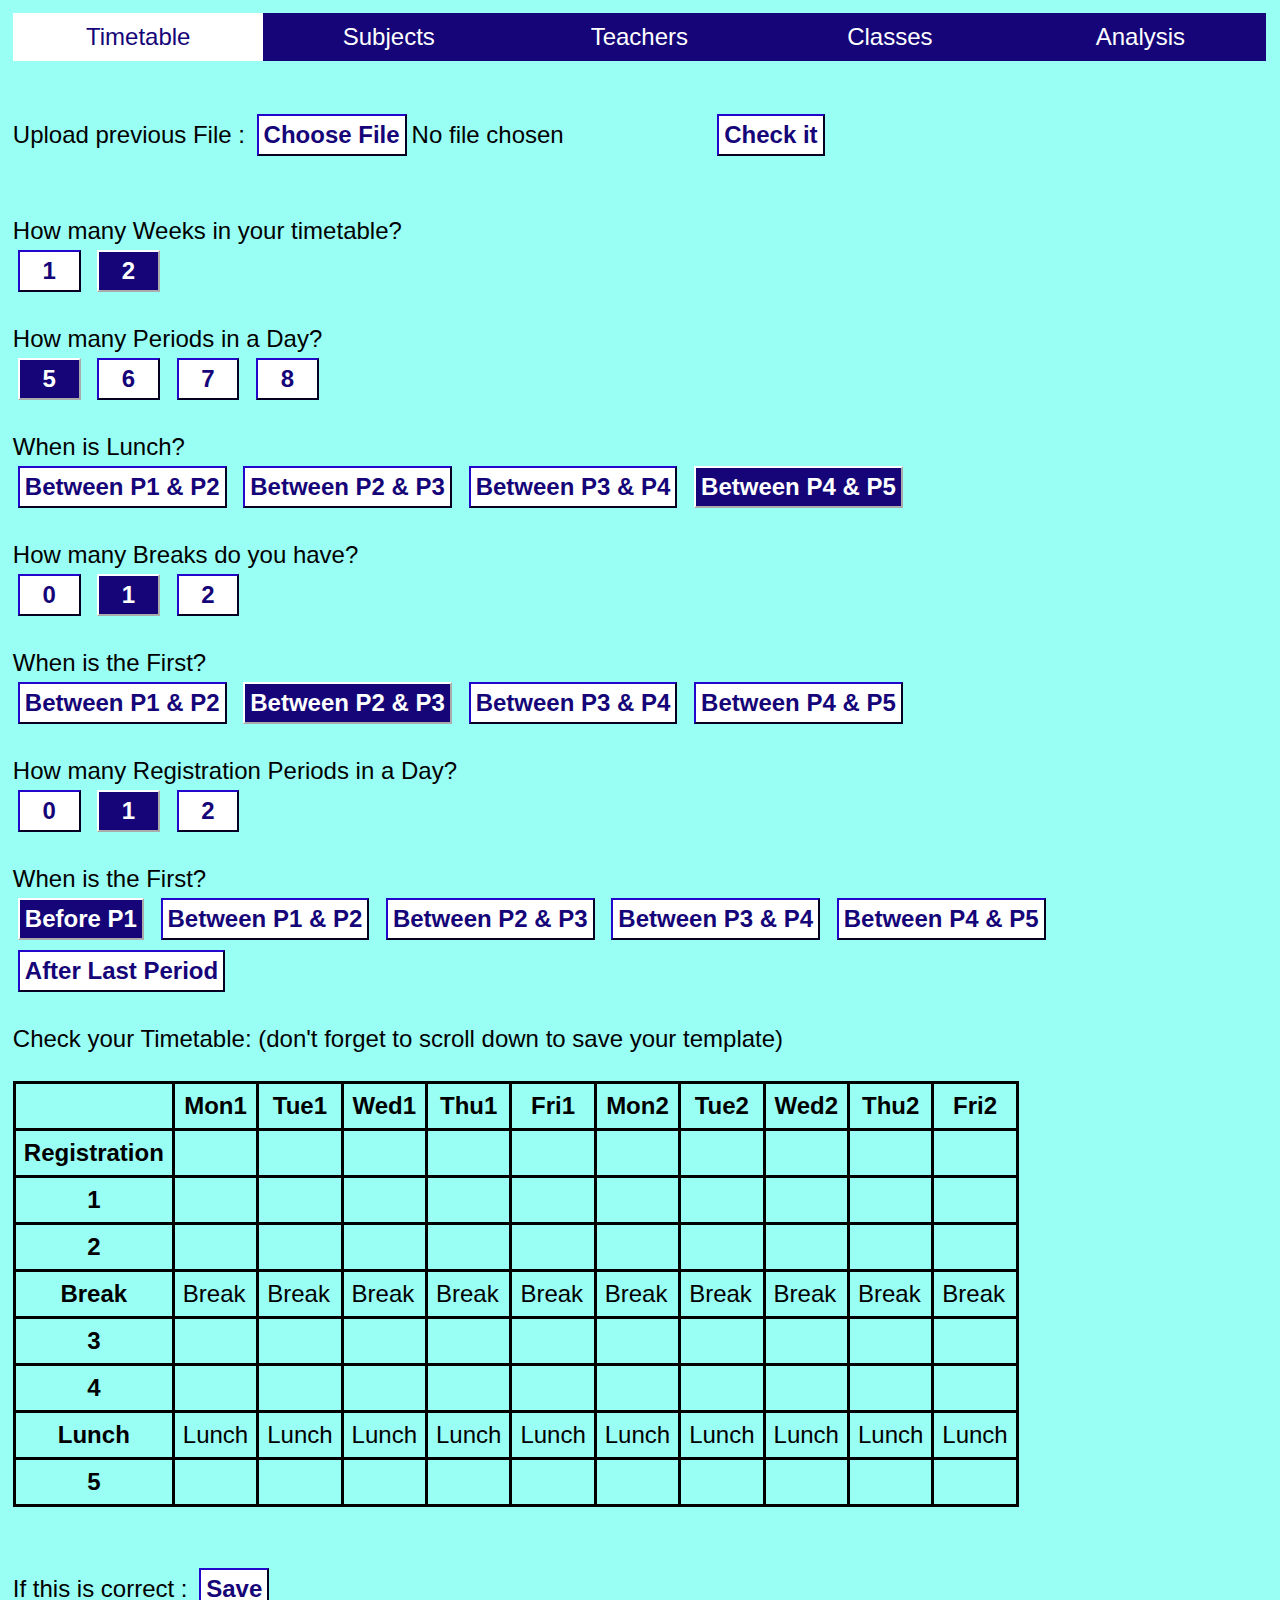
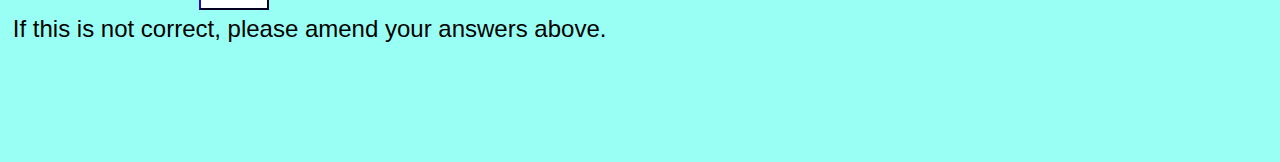
<file: timetable.html>
<!DOCTYPE html>
<html lang="en">
<head>
	  <meta charset="UTF-8">
	  <title>TTAssist</title>
	  <link rel="icon" type="image/x-icon" href="images/TTAssistLogo.png"/>
	  <link rel="stylesheet" href="CSS/Style.css">
	  <link rel="apple-touch-icon" sizes="57x57" href="images/Icon-57.png">
	  <link rel="apple-touch-icon" sizes="60x60" href="images/Icon-60.png">
	  <link rel="apple-touch-icon" sizes="72x72" href="images/Icon-72.png">
	  <link rel="apple-touch-icon" sizes="76x76" href="images/Icon-76.png">
	  <link rel="apple-touch-icon" sizes="114x114" href="images/Icon-114.png">
	  <link rel="apple-touch-icon" sizes="120x120" href="images/Icon-120.png">
	  <link rel="apple-touch-icon" sizes="144x144" href="images/Icon-144.png">
	  <link rel="apple-touch-icon" sizes="152x152" href="images/Icon-152.png">
	  <link rel="apple-touch-icon" sizes="180x180" href="images/Icon-180.png">
	  <script src="JS/libraries/p5.min.js"></script>
	  <script src="JS/Script.js"></script>
	  <script src="JS/timetable.js"></script>
	  <meta name="viewport" content="width=device-width, initial-scale=1.0">
	  <meta name="description" content="TTAssist is a timetabling assistive tool." />
</head>
<body id="top" onload="ttStart()">
    <nav class="nav" id="nav">
		<ul>
			<li id="navActive">
				<a href='timetable.html'>Timetable</a>
			</li>
			<li>
				<a href='subjects.html'>Subjects</a>
			</li>
			<li>
				<a href='teachers.html'>Teachers</a>
			</li>
			<li>
				<a href='classes.html'>Classes</a>
			</li>
			<li>
				<a href='analysis.html'>Analysis</a>
			</li>
		</ul>
	</nav>

    <div class="timetablePage mainPage">
        <form>
            <label for="ttFile">Upload previous File : </label>
			<input type="file" id="ttFile" name="upload" accept=".json">
            <button type="button" id="checkIt" name="upload" value="Upload">Check it</button>
			<p class="hide invalidFile" id="invalidFile">Sorry this is an invalid file type, please upload a valid template json file from this software.</p>
			<p class="hide invalidContents" id="invalidContents">Some or all of the values in the file uploaded were not able to be matched against expected values.  Please either try to upload another file, or check the values below against expected outcomes, correct and save file again.</p>
			<br>
			<br>
			<br>
			<p>How many Weeks in your timetable?</p>
			<button type="button" id="1week" name="weeks" value="1" class="timetableBtn">1</button>
			<button type="button" id="2week" name="weeks" value="2" class="timetableBtn active">2</button>
			<br>
			<br>
			<p>How many Periods in a Day?</p>
			<button type="button" id="5periods" name="periods" value="5" class="timetableBtn active">5</button>
			<button type="button" id="6periods" name="periods" value="6" class="timetableBtn">6</button>
			<button type="button" id="7periods" name="periods" value="7" class="timetableBtn">7</button>
			<button type="button" id="8periods" name="periods" value="8" class="timetableBtn">8</button>
			<br>
			<br>
			<p>When is Lunch?</p>
			<button type="button" id="lunch1to2" name="lunch" value="1" class="timetableBtn">Between P1 & P2</button>
			<button type="button" id="lunch2to3" name="lunch" value="2" class="timetableBtn">Between P2 & P3</button>
			<button type="button" id="lunch3to4" name="lunch" value="3" class="timetableBtn">Between P3 & P4</button>
			<button type="button" id="lunch4to5" name="lunch" value="4" class="timetableBtn active">Between P4 & P5</button>
			<button type="button" id="lunch5to6" name="lunch" value="5" class="timetableBtn">Between P5 & P6</button>
			<button type="button" id="lunch6to7" name="lunch" value="6" class="timetableBtn">Between P6 & P7</button>						
			<button type="button" id="lunch7to8" name="lunch" value="7" class="timetableBtn">Between P7 & P8</button>						
			<br>
			<br>
			<p>How many Breaks do you have?</p>
			<button type="button" id="0breaks" name="breaks" value="0" class="timetableBtn">0</button>
			<button type="button" id="1breaks" name="breaks" value="1" class="timetableBtn active">1</button>
			<button type="button" id="2breaks" name="breaks" value="2" class="timetableBtn">2</button>
			<br>
			<br>
			<p class="break1">When is the First?</p>
			<button type="button" id="1break1to2" name="break1" value="1" class="timetableBtn break1">Between P1 & P2</button>
			<button type="button" id="1break2to3" name="break1" value="2" class="timetableBtn break1 active">Between P2 & P3</button>
			<button type="button" id="1break3to4" name="break1" value="3" class="timetableBtn break1">Between P3 & P4</button>
			<button type="button" id="1break4to5" name="break1" value="4" class="timetableBtn break1">Between P4 & P5</button>
			<button type="button" id="1break5to6" name="break1" value="5" class="timetableBtn break1">Between P5 & P6</button>
			<button type="button" id="1break6to7" name="break1" value="6" class="timetableBtn break1">Between P6 & P7</button>						
			<button type="button" id="1break7to8" name="break1" value="7" class="timetableBtn break1">Between P7 & P8</button>						
			<br class="break1">
			<br class="break1">
			<p class="break2">When is the Second?</p>
			<button type="button" id="2break1to2" name="break2" value="1" class="timetableBtn break2">Between P1 & P2</button>
			<button type="button" id="2break2to3" name="break2" value="2" class="timetableBtn break2">Between P2 & P3</button>
			<button type="button" id="2break3to4" name="break2" value="3" class="timetableBtn break2">Between P3 & P4</button>
			<button type="button" id="2break4to5" name="break2" value="4" class="timetableBtn break2 active">Between P4 & P5</button>
			<button type="button" id="2break5to6" name="break2" value="5" class="timetableBtn break2">Between P5 & P6</button>
			<button type="button" id="2break6to7" name="break2" value="6" class="timetableBtn break2">Between P6 & P7</button>						
			<button type="button" id="2break7to8" name="break2" value="7" class="timetableBtn break2">Between P7 & P8</button>						
            <br class="break2">
            <br class="break2">
			<p>How many Registration Periods in a Day?</p>
			<button type="button" id="0periods" name="regPeriods" value="0" class="timetableBtn">0</button>
			<button type="button" id="1periods" name="regPeriods" value="1" class="timetableBtn active">1</button>
			<button type="button" id="2periods" name="regPeriods" value="2" class="timetableBtn">2</button>
			<br>
			<br>
			<p class="reg1">When is the First?</p>
			<button type="button" id="1regBefore1" name="regPeriods1" value="0" class="timetableBtn reg1 active">Before P1</button>
			<button type="button" id="1reg1to2" name="regPeriods1" value="1" class="timetableBtn reg1">Between P1 & P2</button>
			<button type="button" id="1reg2to3" name="regPeriods1" value="2" class="timetableBtn reg1">Between P2 & P3</button>
			<button type="button" id="1reg3to4" name="regPeriods1" value="3" class="timetableBtn reg1">Between P3 & P4</button>
			<button type="button" id="1reg4to5" name="regPeriods1" value="4" class="timetableBtn reg1">Between P4 & P5</button>
			<button type="button" id="1reg5to6" name="regPeriods1" value="5" class="timetableBtn reg1">Between P5 & P6</button>
			<button type="button" id="1reg6to7" name="regPeriods1" value="6" class="timetableBtn reg1">Between P6 & P7</button>						
			<button type="button" id="1reg7to8" name="regPeriods1" value="7" class="timetableBtn reg1">Between P7 & P8</button>						
			<button type="button" id="1regAfterLast" name="regPeriods1" value="Last" class="timetableBtn reg1">After Last Period</button>	
			<br class="reg1">
			<br class="reg1">
			<p class="reg1 regBreak1">Before or after Break?</p>
			<button type="button" id="1regBeforeBreak" name="regBreak1" value="Before" class="timetableBtn reg1 regBreak1">Before</button>
			<button type="button" id="1regAfterBreak" name="regBreak1" value="After" class="timetableBtn reg1 regBreak1 active">After</button>
			<br class="reg1 regBreak1">
			<br class="reg1 regBreak1">
			<p class="reg1 regLunch1">Before or after Lunch?</p>
			<button type="button" id="1regBeforeLunch" name="regLunch1" value="Before" class="timetableBtn reg1 regLunch1">Before</button>
			<button type="button" id="1regAfterLunch" name="regLunch1" value="After" class="timetableBtn reg1 regLunch1 active">After</button>
			<br class="reg1 regLunch1">
			<br class="reg1 regLunch1">
			<p class="reg2">When is the Second?</p>
			<button type="button" id="2regBefore1" name="regPeriods2" value="0" class="timetableBtn reg2">Before P1</button>
			<button type="button" id="2reg1to2" name="regPeriods2" value="1" class="timetableBtn reg2">Between P1 & P2</button>
			<button type="button" id="2reg2to3" name="regPeriods2" value="2" class="timetableBtn reg2">Between P2 & P3</button>
			<button type="button" id="2reg3to4" name="regPeriods2" value="3" class="timetableBtn reg2">Between P3 & P4</button>
			<button type="button" id="2reg4to5" name="regPeriods2" value="4" class="timetableBtn reg2">Between P4 & P5</button>
			<button type="button" id="2reg5to6" name="regPeriods2" value="5" class="timetableBtn reg2">Between P5 & P6</button>
			<button type="button" id="2reg6to7" name="regPeriods2" value="6" class="timetableBtn reg2">Between P6 & P7</button>						
			<button type="button" id="2reg7to8" name="regPeriods2" value="7" class="timetableBtn reg2">Between P7 & P8</button>						
			<button type="button" id="2regAfterLast" name="regPeriods2" value="Last" class="timetableBtn reg2 active">After Last Period</button>	
			<br class="reg2">
			<br class="reg2">
			<p class="reg2 regBreak2">Before or after Break?</p>
			<button type="button" id="2regBeforeBreak" name="regBreak2" value="Before" class="timetableBtn reg2 regBreak2">Before</button>
			<button type="button" id="2regAfterBreak" name="regBreak2" value="After" class="timetableBtn reg2 regBreak2 active">After</button>
			<br class="reg2 regBreak2">
			<br class="reg2 regBreak2">
			<p class="reg2 regLunch2">Before or after Lunch?</p>
			<button type="button" id="2regBeforeLunch" name="regLunch2" value="Before" class="timetableBtn reg2 regLunch2">Before</button>
			<button type="button" id="2regAfterLunch" name="regLunch2" value="After" class="timetableBtn reg2 regLunch2 active">After</button>
			<br class="reg2 regLunch2">
			<br class="reg2 regLunch2">
			<p>Check your Timetable: (don't forget to scroll down to save your template)</p>
			<br>
			<table id="templateTimetable" ></table>
			<br>
			<br>
			<label for="save">If this is correct : </label>
            <button type="button" id="save" name="save" value="Save">Save</button>
			<br>
			<p>If this is not correct, please amend your answers above.</p>
        </form>
    </div>

</body>
</html>
</file>
<file: CSS/Style.css>
/* main details */
*{
	margin:0;
	padding:0;
}

body{
	background-color:#99FFF5;
	font-size:150%;
	margin:1vw;
	font-family:Arial, calibri, helvetica, "gill sans", "sans-serif";
}

nav ul {
    list-style: none;
}

nav ul li {
    text-align: center;
    display:inline-block;
    margin-inline-end: -7px;
    /* normalize look of nav buttons */
    width: 20%;
}

nav ul li a {
    color: #FFFFFF;
    background-color: #150578;
    text-decoration: none;
    /* make nav bar taller than just the text */
    line-height: 3rem;
    /* make a tag fill parent li so that the entire */
    /* area within the button is clickable */
    display: flex;
    justify-content: center;
    align-items: center;

}

nav ul li#navActive, nav ul li#navActive a {
    /* indicate which page visitor is viewing by inverting */
    /* colors for corresponding nav button */
    background-color: #FFFFFF;
    color: #150578;
}

nav ul li:hover, nav ul li#navActive:hover, 
nav ul li:focus, nav ul li#navActive:focus, 
nav ul li a:hover, nav ul li#navActive a:hover,
nav ul li a:focus, nav ul li#navActive a:focus{
    background-color: #3083DC;
    color:#FFFFFF;
}

div.mainPage{
    margin-top: 3rem;
}

input[type="file"], input[type="text"], input[type="number"]{
    font-size:100%;
}

select {
    font-size:100%;
}

button, input[type="file"]::file-selector-button {
    background-color:#FFFFFF;
    color: #150578;
	font-size:100%;
    min-width: 5%;
    padding:5px;
    font-weight: bold;
    margin: 5px;
    border-color: #150578;
}

button.active, tr.active {
    color:#FFFFFF;
    background-color: #150578;
    border-color: #FFFFFF;
}

button:hover, button:focus, input[type="file"]::file-selector-button:hover, input[type="file"]::file-selector-button:focus {
    background-color: #3083DC;
    color:#FFFFFF;
}


table , td, th{
    border-color: #000000;
    border-style: solid;
    border-collapse: collapse;
    padding:0.5rem;
}

.hide {
    display: none;
}

#subList, #bandList {
    display: inline;
    border : none;
}

.whiteBG {
    background-color: #FFFFFF;
    font-weight: bold;
}

.inline {
    display: inline-block;
}

.starterPage {
    margin-left: 5%;
    margin-right: 5%;
}
</file>
